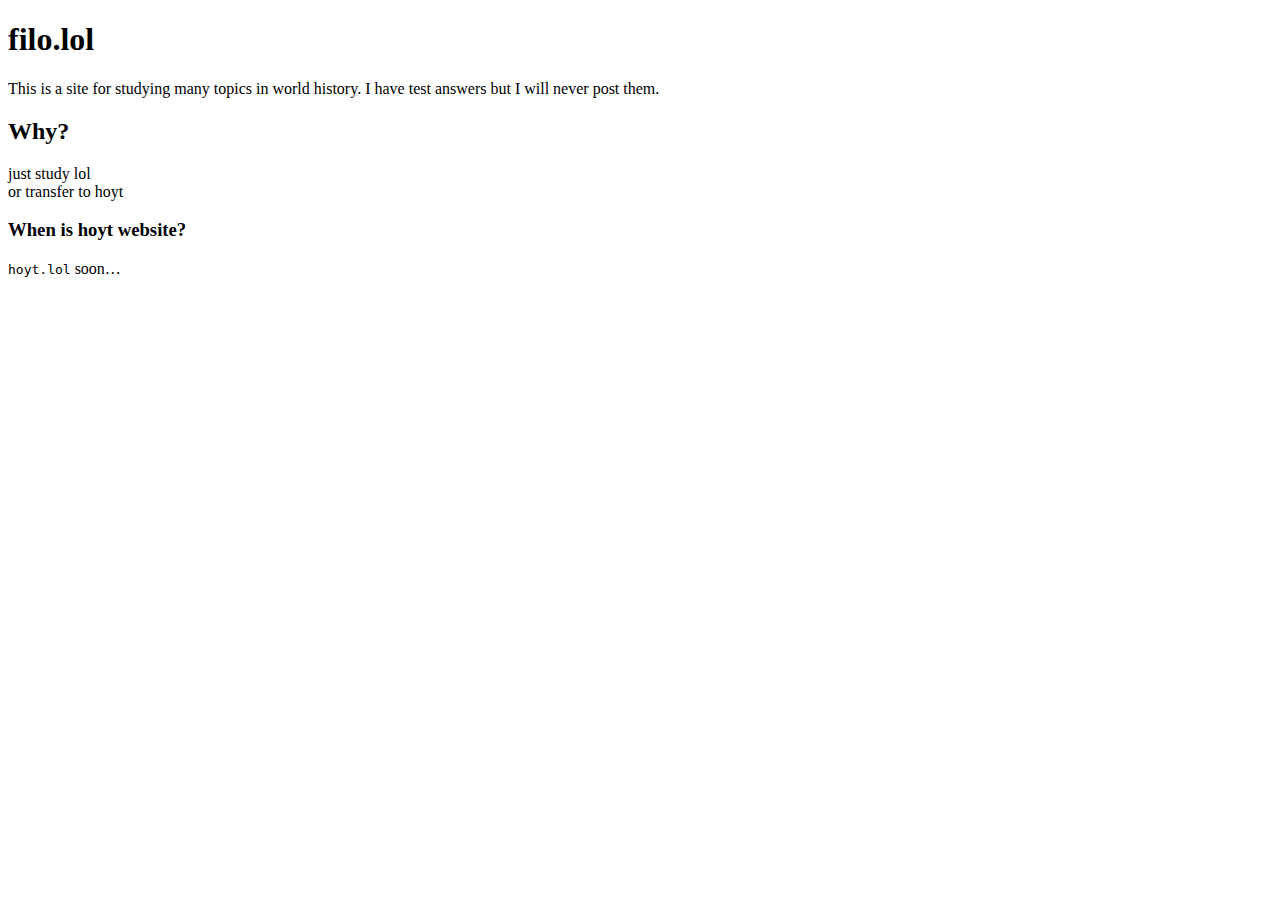
<file: about.html>
<!DOCTYPE html>
<html>

<head>
  <meta charset="utf-8">
  <meta name="viewport" content="width=device-width, initial-scale=1.0">
  <title>Jack Totonchi</title>
  <link rel="stylesheet" href="https://stackedit.io/style.css" />
</head>

<body class="stackedit">
  <div class="stackedit__html"><h1 id="filo.lol">filo.lol</h1>
<p>This is a site for studying many topics in world history. I have test answers but I will never post them.</p>
<h2 id="why">Why?</h2>
<p>just study lol<br>
or transfer to hoyt</p>
<h3 id="when-is-hoyt-website">When is hoyt website?</h3>
<p><code>hoyt.lol</code> soon…</p>
</div>
</body>

</html>
</file>
